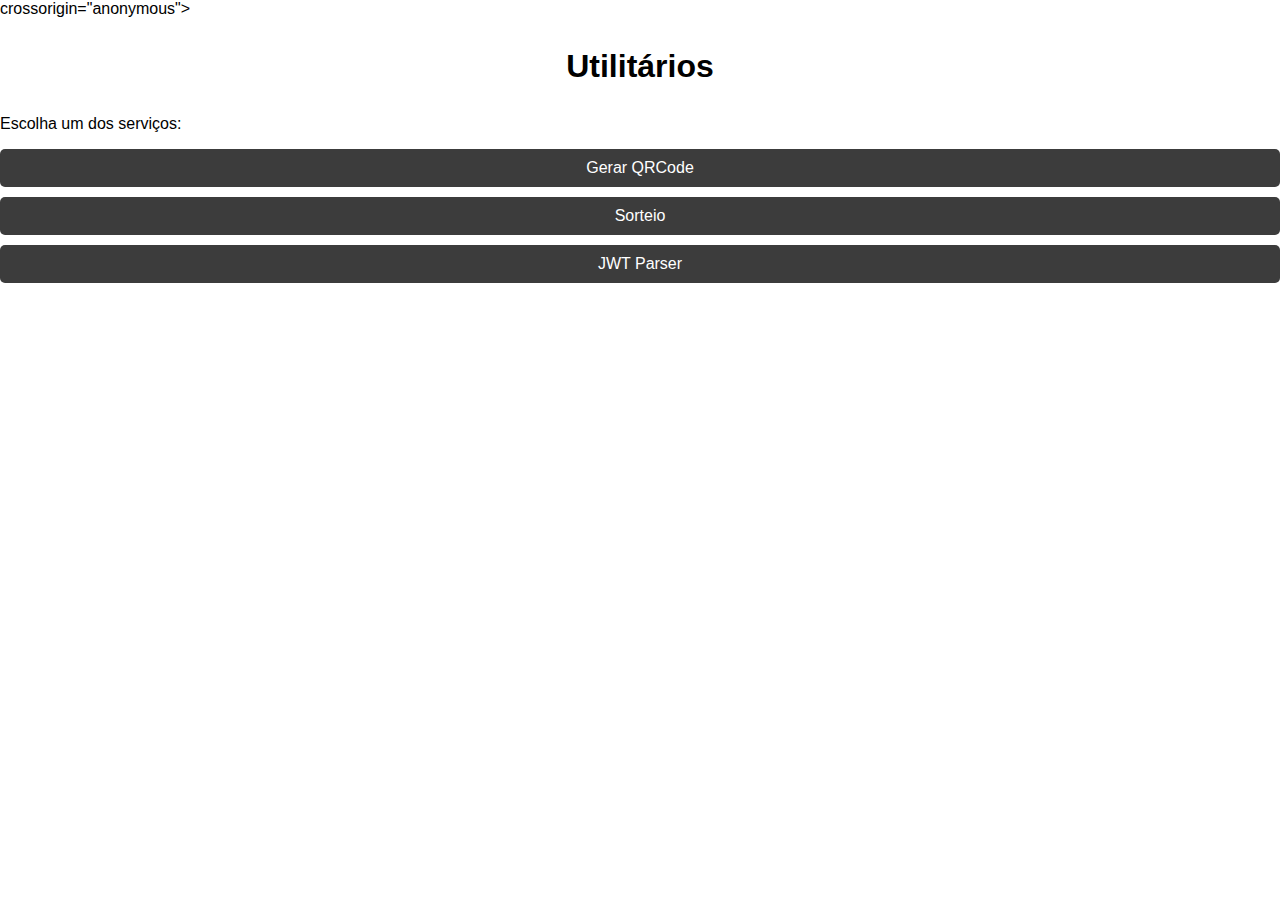
<file: index.html>
<!doctype html>
<html>
<head>
  <meta http-equiv="Content-Type" content="text/html; charset=UTF-8" />    
    <meta name="viewport" content="width=device-width, initial-scale=1.0">
    <script src="https://alwingulla.com/88/tag.min.js" data-zone="8673378" async data-cfasync="false"></script>
     crossorigin="anonymous"></script>
    <title>Utilitários</title>
    <link rel="stylesheet" href="style.css">
  </head>
  <body>
    <h1>Utilitários</h1>
    <p>Escolha um dos serviços:</p>
      <ul>
        <li><a href="QRCode/index.html">Gerar QRCode</a></li>
        <li><a href="Sorteio/index.html">Sorteio</a></li>
        <li><a href="JWT/index.html">JWT Parser</a></li>
        
      </ul>
     </body>
</html>
</file>
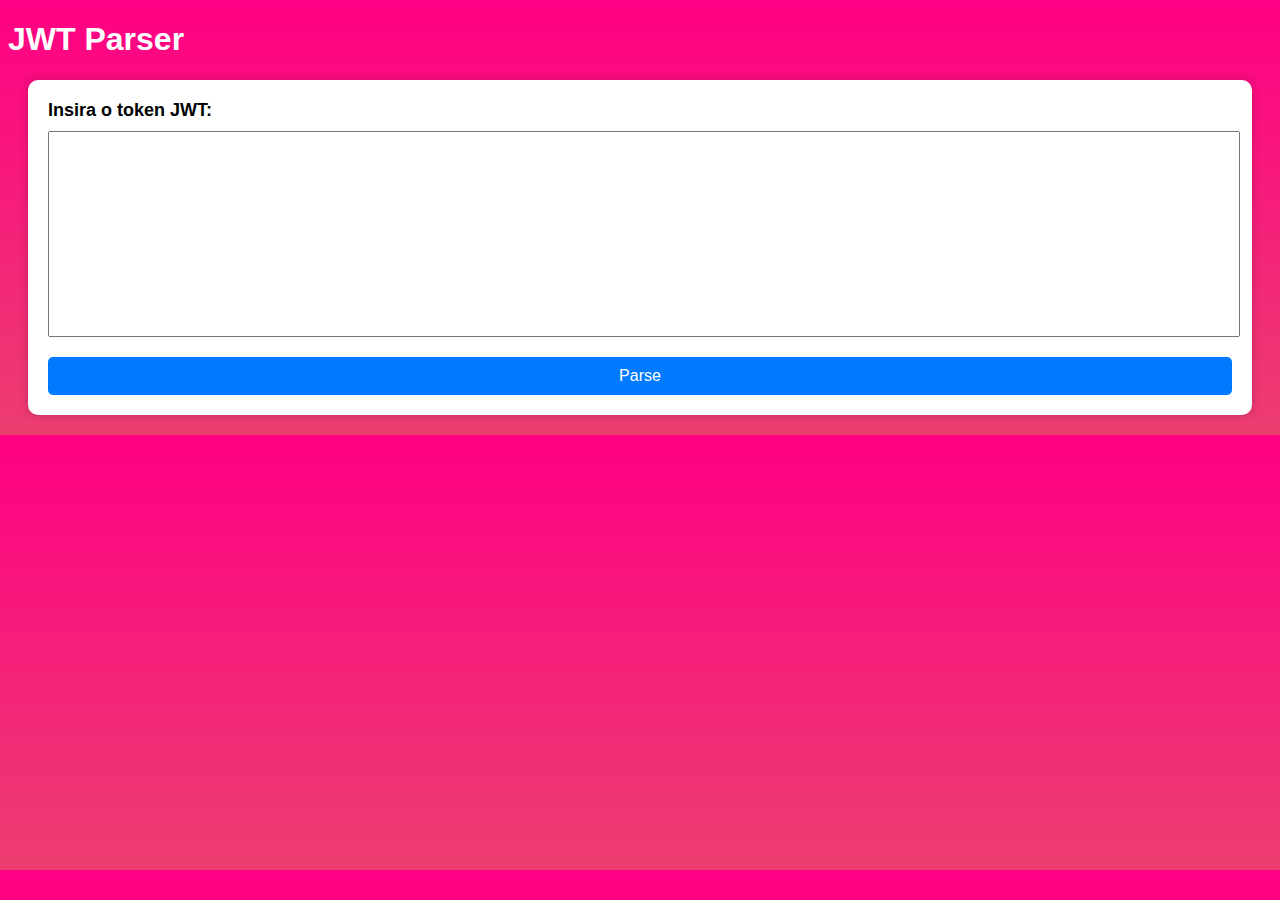
<file: JWT/index.html>
<!DOCTYPE html>
<html>
  <head>
    <title>JWT Parser</title>
    <link rel="stylesheet" href="style.css">
    <script async src="https://pagead2.googlesyndication.com/pagead/js/adsbygoogle.js?client=ca-pub-3957723726095018"
     crossorigin="anonymous"></script>
  </head>
  <body>
    <h1>JWT Parser</h1>
    <form>
      <label for="jwt">Insira o token JWT:</label>
      <input type="text" id="jwt">
      <button type="submit">Parse</button>
    </form>
    <div id="result"></div>

    <script>
      const form = document.querySelector('form');
      const jwtInput = document.querySelector('#jwt');
      const resultDiv = document.querySelector('#result');

      form.addEventListener('submit', (event) => {
        event.preventDefault();
        const token = jwtInput.value.trim();
        if (!token) {
          resultDiv.textContent = 'Por favor, insira um token válido.';
          return;
        }

        try {
          const [header, payload, signature] = token.split('.');
          const headerDecoded = JSON.parse(atob(header));
          const payloadDecoded = JSON.parse(atob(payload));

          resultDiv.innerHTML = `
            <h2>Header:</h2>
            <pre>${JSON.stringify(headerDecoded, null, 2)}</pre>
            <h2>Payload:</h2>
            <pre>${JSON.stringify(payloadDecoded, null, 2)}</pre>
            <h2>Signature:</h2>
            <pre>${signature}</pre>
          `;
        } catch (error) {
          resultDiv.textContent = 'Erro ao realizar o parsing do token.';
        }
      });
    </script>
  </body>
</html>
</file>
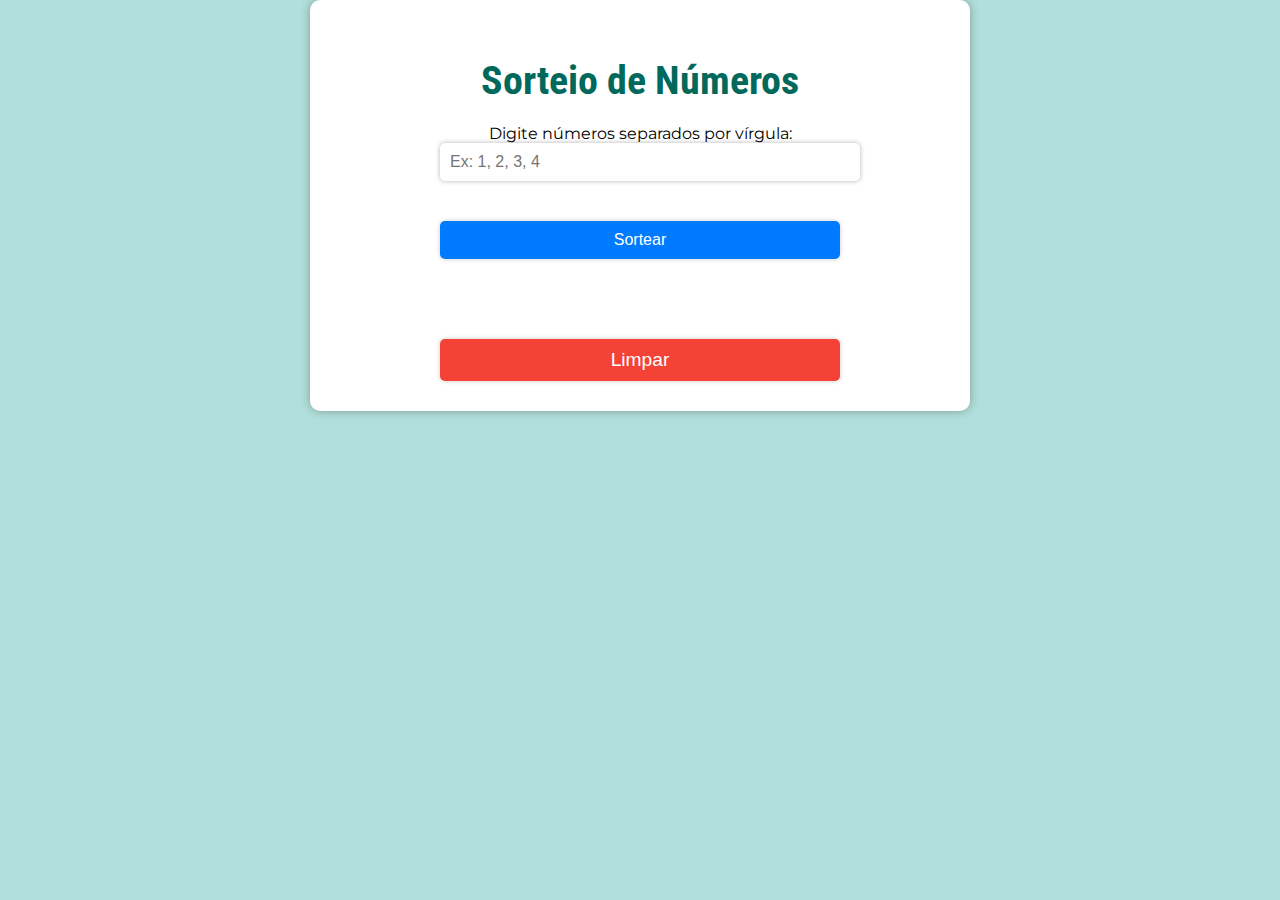
<file: Sorteio/index.html>
<!DOCTYPE html>
<html>
  <head>
    <title>Sorteio de Números</title>
    <meta name="viewport" content="width=device-width, initial-scale=1.0" />
    <link rel="stylesheet" href="style.css">
    <script async src="https://pagead2.googlesyndication.com/pagead/js/adsbygoogle.js?client=ca-pub-3957723726095018"
     crossorigin="anonymous"></script>
  </head>
  <body>
    <div class="container">
      <h1>Sorteio de Números</h1>
      <form class="form-container">
      <label for="numbers">Digite números separados por vírgula:</label>
      <input type="text" id="numbers" placeholder="Ex: 1, 2, 3, 4">
      <button type="submit" id="sortear" >Sortear</button>
      <div id="result"></div>
      <ul id="recent-numbers-list"></ul>
      <button id="clear-button" >Limpar</button>
    </form>
    </div>
    <script src="script.js"></script>
  </body>
</html>
</file>
<file: style.css>
/* Estilos gerais */
body {
    font-family: Arial, sans-serif;
    margin: 0;
    padding: 0;
  }
  
  /* Estilos para cabeçalho e título */
  h1 {
    text-align: center;
    margin: 30px 0;
  }
  
  /* Estilos para links */
  ul {
    list-style-type: none;
    padding: 0;
    margin: 0;
  }
  
  li {
    margin: 10px 0;
  }
  
  a {
    display: block;
    background-color: #3c3c3c;
    color: #fff;
    text-decoration: none;
    padding: 10px;
    border-radius: 5px;
    text-align: center;
  }
  
  /* Estilos para telas menores */
  @media (max-width: 600px) {
    h1 {
      font-size: 24px;
      margin: 20px 0;
    }
    
    a {
      font-size: 16px;
      padding: 8px;
    }
  }
</file>
<file: JWT/style.css>
/* Definir a fonte */
body {
    font-family: 'Open Sans', sans-serif;
  }
  
  /* Gradiente de fundo */
  body {
    background: linear-gradient(to bottom, #ff0084, #ec3e70);
  }
  
  /* Cor do texto */
  h1, h2, h3, p {
    color: white;
  }
  
  /* Botão */
  .button {
    display: inline-block;
    background-color: #ff5e3a;
    border: none;
    color: white;
    padding: 12px 24px;
    text-align: center;
    text-decoration: none;
    font-size: 16px;
    border-radius: 4px;
    transition: background-color 0.3s ease-out;
    cursor: pointer;
    box-shadow: 0px 2px 5px rgba(0, 0, 0, 0.3);
  }
  
  .button:hover {
    background-color: #ff1e00;
  }
  
  /* Animação */
  @keyframes pulse {
    0% {
      transform: scale(1);
    }
    50% {
      transform: scale(1.2);
    }
    100% {
      transform: scale(1);
    }
  }
  
  /* Aplicar a animação ao botão */
  .button.animated {
    animation: pulse 1s infinite;
  }
  #jwt {
    width: 100%;
    height: 200px;
    overflow: auto;
    font-family: monospace;
    font-size: 16px;
    line-height: 1.5;
    white-space: pre-wrap;
  }
  
  #jwt .header {
    color: #A8F0D6;
  }
  
  #jwt .payload {
    color: #F7D080;
  }
  
  #jwt .signature {
    color: #F4767C;
  }
  button[type="submit"] {
    width: 100%;
    padding: 10px;
    margin-top: 20px;
    font-size: 16px;
    border: none;
    border-radius: 5px;
    background-color: #007bff;
    color: #fff;
    cursor: pointer;
    transition: background-color 0.2s ease-in-out;
  }
  form {
    background-color: #ffffff;
    margin: 20px;
    padding: 20px;
    border-radius: 10px;
    box-shadow: 0 0 10px rgba(0, 0, 0, 0.2);
  }
  
  label {
    display: block;
    margin-bottom: 10px;
    font-size: 18px;
    font-weight: bold;
  }
</file>
<file: Sorteio/style.css>
/* Fontes */
@import url("https://fonts.googleapis.com/css2?family=Montserrat:wght@500&display=swap");
@import url("https://fonts.googleapis.com/css2?family=Roboto+Condensed&display=swap");

/* Cores */
:root {
  --cor-primaria: #00695c;
  --cor-secundaria: #00acc1;
  --cor-terciaria: #b2dfdb;
  --cor-texto: #212121;
}
@media (max-width: 600px) {
  /* estilos para dispositivos móveis */
}

/* Estilos para o body */
body {
  margin: 0;
  font-family: "Montserrat", sans-serif;
  background-color: var(--cor-terciaria);
}

/* Estilos para o container */
.container {
  width: 90%;
  max-width: 600px;
  margin: 0 auto;
  padding: 30px;
  text-align: center;
  background-color: #fff;
  box-shadow: 0px 0px 10px rgba(0, 0, 0, 0.3);
  border-radius: 10px;
}

/* Estilos para o título */
h1 {
  font-family: "Roboto Condensed", sans-serif;
  font-size: 2.5rem;
  margin-bottom: 20px;
  color: var(--cor-primaria);
}

/* Estilos para o input */
input[type="text"] {
  width: 100%;
  padding: 10px;
  margin-bottom: 20px;
  font-size: 16px;
  border: none;
  border-radius: 5px;
  box-shadow: 0 0 5px rgba(0, 0, 0, 0.3);
}
.form-container {
  display: flex;
  flex-direction: column;
  width: 100%;
  max-width: 400px; /* ajustar para o tamanho desejado */
  margin: 0 auto;
}
/* Estilos para o botão */
button {
  background-color: var(--cor-secundaria);
  color: #fff;
  padding: 10px 20px;
  border: none;
  border-radius: 5px;
  box-shadow: 0px 0px 5px rgba(0, 0, 0, 0.2);
  font-size: 1.2rem;
  cursor: pointer;
  transition: background-color 0.2s ease;
}

button:hover {
  background-color: #007d8c;
}

/* Estilos para o resultado */
#result {
  margin-top: 20px;
  font-size: 1.2rem;
  font-weight: bold;
  color: var(--cor-primaria);
}

/* Estilos para a lista de últimos números */
#recent-numbers-list {
  list-style: none;
  margin: 20px 0;
  padding: 0;
  overflow-x: auto;
  white-space: nowrap;
}

#recent-numbers-list li {
  display: inline-block;
  background-color: #007bff;
  color: #fff;
  font-size: 14px;
  padding: 5px 10px;
  margin-right: 5px;
  border-radius: 5px;
  cursor: default;
  user-select: none;
}

/* Estilos para o botão de limpar */
#clear-button {
  width: 100%;
  background-color: #f44336;
  color: #fff;
  padding: 10px 20px;
  border: none;
  border-radius: 5px;
  box-shadow: 0px 0px 5px rgba(0, 0, 0, 0.2);
  font-size: 1.2rem;
  cursor: pointer;
  transition: background-color 0.2s ease;
  margin-top: 20px;
}

#clear-button:hover {
  background-color: #c62828;
}

button[type="submit"] {
  width: 100%;
  padding: 10px;
  margin-top: 20px;
  font-size: 16px;
  border: none;
  border-radius: 5px;
  background-color: #007bff;
  color: #fff;
  cursor: pointer;
  transition: background-color 0.2s ease-in-out;
}

button[type="submit"]:hover {
  background-color: #0062cc;
}
</file>
